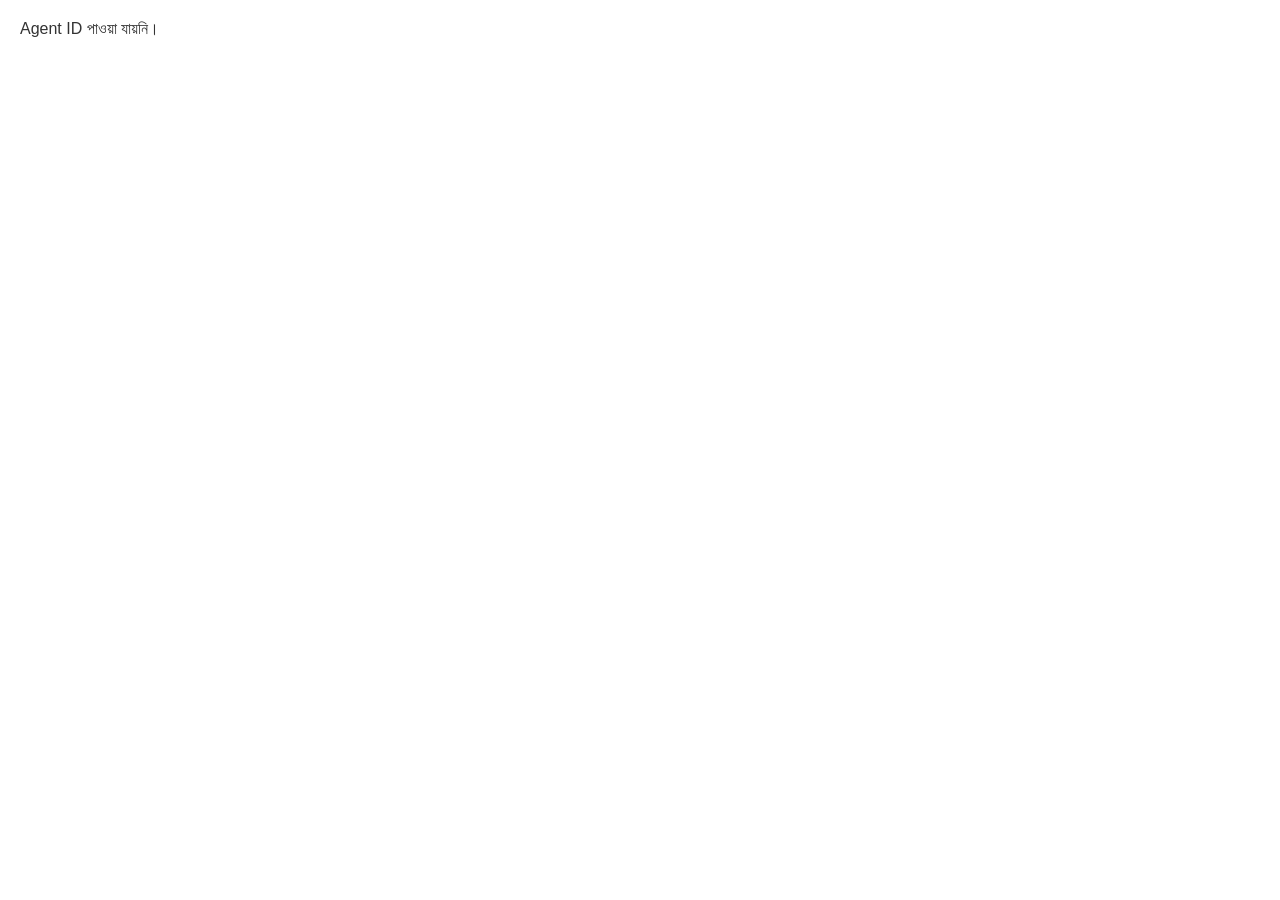
<file: widget.html>
<!DOCTYPE html>
<html lang="bn">
<head>
<meta charset="UTF-8">
<meta name="viewport" content="width=device-width, initial-scale=1.0">
<title>AKEXA Website Chat Widget</title>
<style>html,body{margin:0;min-height:100%;background:transparent}#widget-error{font-family:Arial,sans-serif;padding:20px;color:#333}</style>
</head>
<body>
<div id="widget-error"></div>
<script>
(function(){
  const id=new URLSearchParams(location.search).get('agent');
  const error=document.getElementById('widget-error');
  if(!id){error.textContent='Agent ID পাওয়া যায়নি।';return;}
  const s=document.createElement('script');
  s.src='./widget.js';
  s.dataset.agentId=id;
  document.body.appendChild(s);
})();
</script>
</body>
</html>
</file>
